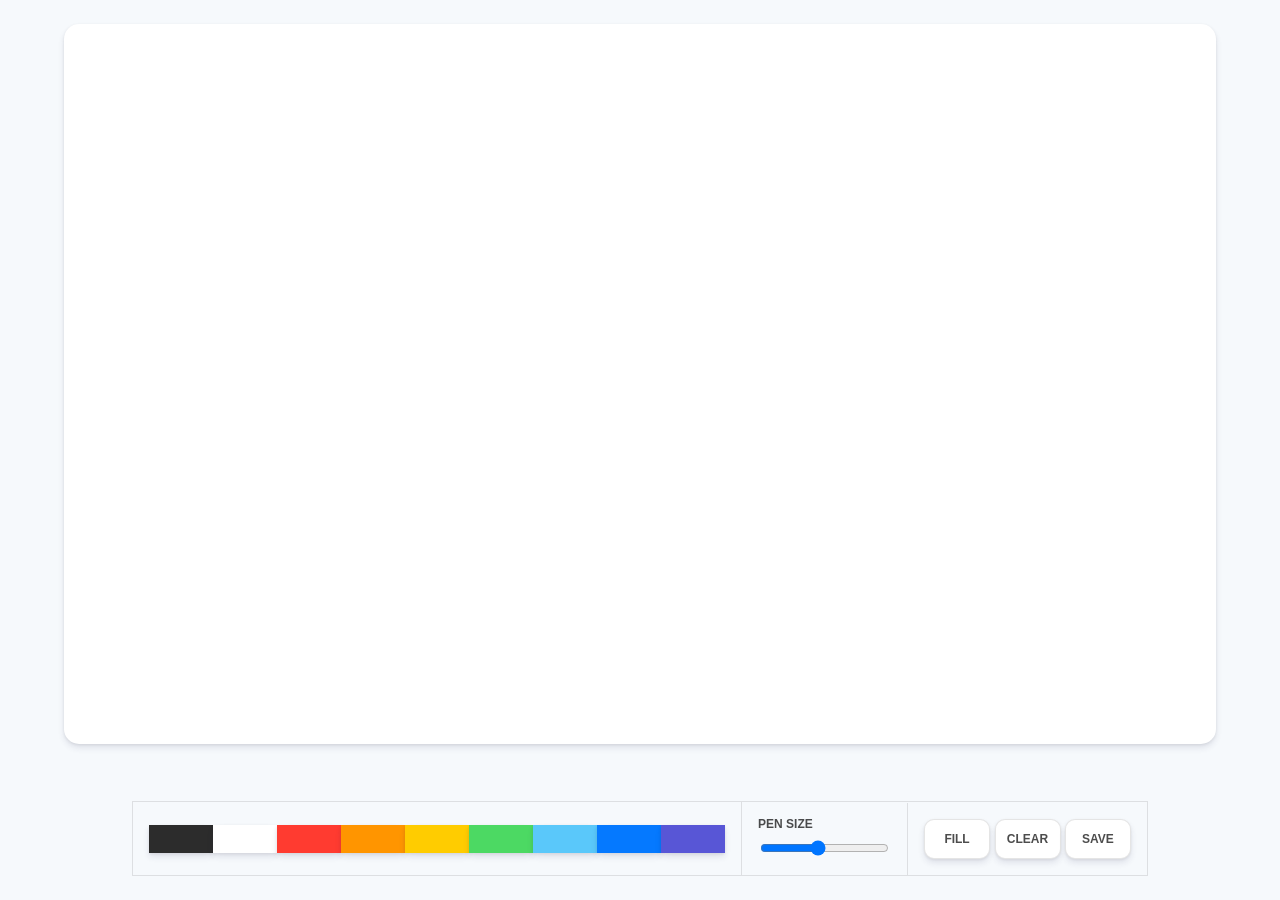
<file: old/index.html>
<!DOCTYPE html>
<html lang="en">

<head>
	<meta charset="UTF-8">
	<meta http-equiv="X-UA-Compatible" content="IE=edge">
	<meta name="viewport" content="width=device-width, initial-scale=1.0">
	<link rel="stylesheet" href="styles.css">
	<title>PaintJS</title>
</head>

<body>
	<canvas id="jsCanvas" class="canvas"></canvas>
	<div class="controls">
		<div class="controls__colors" id="jsColors">
			<div class="controls__color jsColor" style="background-color:#2c2c2c"></div>
			<div class="controls__color jsColor" style="background-color:#fff"></div>
			<div class="controls__color jsColor" style="background-color:#ff3b30"></div>
			<div class="controls__color jsColor" style="background-color:#ff9500"></div>
			<div class="controls__color jsColor" style="background-color:#ffcc00"></div>
			<div class="controls__color jsColor" style="background-color:#4cd963"></div>
			<div class="controls__color jsColor" style="background-color:#5ac8fa"></div>
			<div class="controls__color jsColor" style="background-color:#0579ff"></div>
			<div class="controls__color jsColor" style="background-color:#5856d6"></div>
		</div>
		<div class="controls__range">
			<p>PEN SIZE</p>
			<input type="range" id="jsRange" min="1" max="10" value="5" steps="1">
		</div>
		<div class="controls__btns">
			<button id="jsMode">Fill</button>
			<button id="jsClear">Clear</button>
			<button id="jsSave">Save</button>
		</div>
	</div>
	<script src="app.js"></script>
</body>

</html>
</file>
<file: old/styles.css>
@import "reset.css";

body{
	background-color: #f6f9fc;
	font-family: -apple-system, BlinkMacSystemFont, 'Segoe UI', Roboto, Oxygen, Ubuntu, Cantarell, 'Open Sans', 'Helvetica Neue', sans-serif;
	display: flex;
	flex-direction: column;
	align-items: center;
	padding: 24px 0;
}

.canvas{
	width: 90vw;
	height: 80vh;
	background-color: #fff;
	border-radius: 15px;
	box-shadow: 0 4px 6px rgba(50, 50, 93, 0.11), 0 1px 3px rgba(0, 0, 0, 0.08)
}

.controls{
	position: fixed;
	bottom: 24px;
	border: 1px solid rgba(0, 0, 0, 0.1);
	display: flex;
	align-items: center;
}

.controls > div{
	padding: 16px;
}

.controls > div + div{
	border-left: 1px solid rgba(0, 0, 0, 0.1);
}


.controls .controls__colors{
	display: flex;
}
.controls__color{
	width: 5vw;
	height: 28px;
	cursor: pointer;
	box-shadow: 0 4px 6px rgba(50, 50, 93, 0.11), 0 1px 3px rgba(0, 0, 0, 0.08);
}

.controls__range p{
	color: rgba(0, 0, 0, 0.7);
	text-transform: uppercase;
	font-weight: 800;
	font-size: 12px;
	padding-bottom: 8px;
}

.controls__btns button{
	all: unset;
	cursor: pointer;
	background-color: #fff;
	padding: 13px 0px;
	width: 64px;
	text-align: center;
	border-radius: 10px;
	box-shadow: 0 4px 6px rgba(50, 50, 93, 0.11), 0 1px 3px rgba(0, 0, 0, 0.08);
	border: 1px solid rgba(0, 0, 0, 0.1);
	color: rgba(0, 0, 0, 0.7);
	text-transform: uppercase;
	font-weight: 800;
	font-size: 12px;
	transition: border-color 0.3s;
}
.controls__btns button:hover{
	color: #5856d6;
	border-color: #5856d6;
}
.controls__btns button:active {
	transform: scale(0.98);
}
</file>
